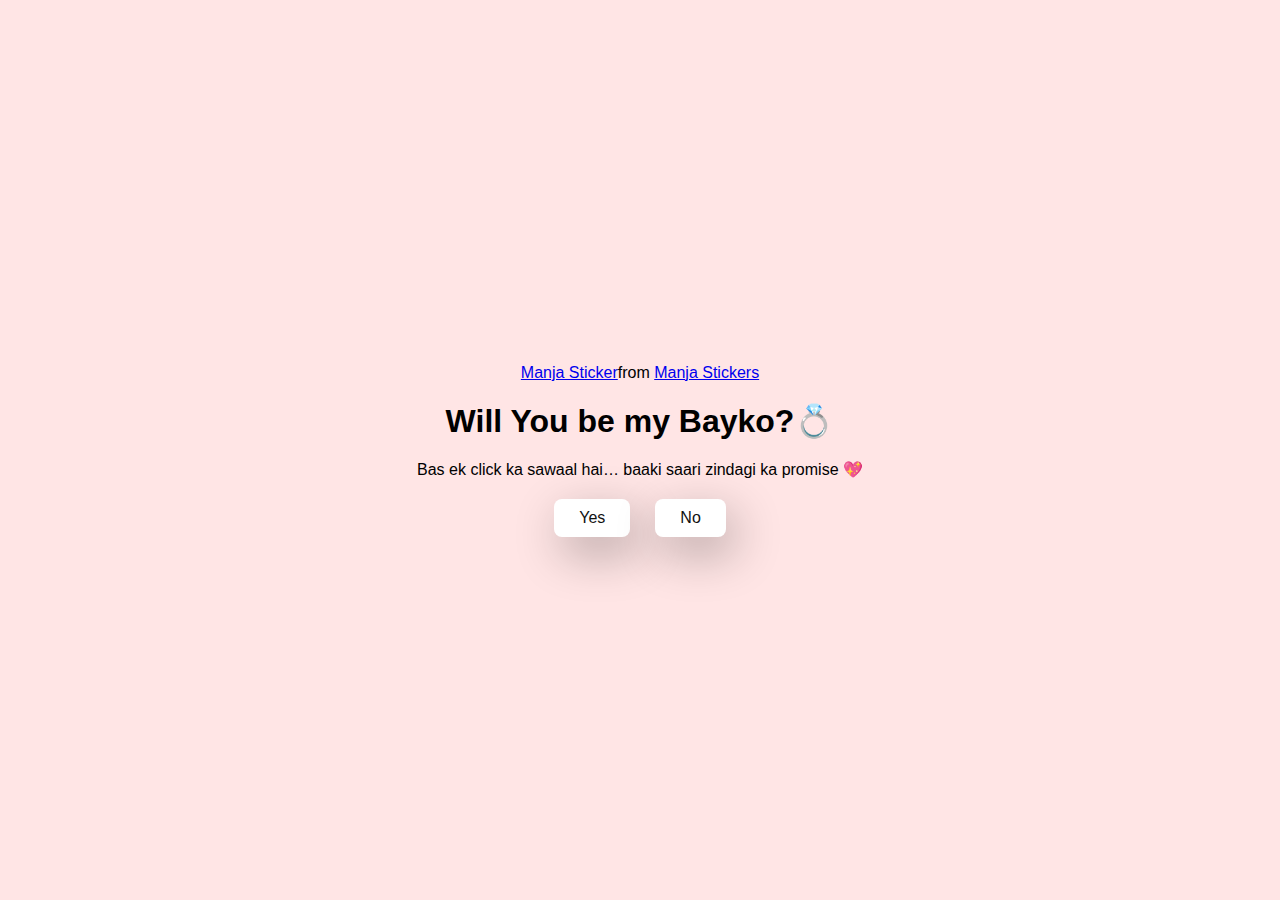
<file: index.html>
<!DOCTYPE html>
<html>
<head>
	<meta charset="utf-8">
	<meta name="viewport" content="width=device-width, initial-scale=1">
	<title></title>

	<link rel="stylesheet" type="text/css" href="style.css">
</head>
<body>
	<div class="container">
		<div class="tenor-gif-embed" data-postid="22885016" data-share-method="host" data-aspect-ratio="1.04918" data-width="100%"><a href="https://tenor.com/view/manja-gif-22885016">Manja Sticker</a>from <a href="https://tenor.com/search/manja-stickers">Manja Stickers</a></div> <script type="text/javascript" async src="https://tenor.com/embed.js"></script>
		<h1>Will You be my Bayko?💍</h1>
		<p>Bas ek click ka sawaal hai… baaki saari zindagi ka promise 💖</p>

		<div class="btn">
			<a href="yes.html">Yes</a>
			<a href="no1.html">No</a>
		</div>

	</div>

		

</body>
</html>
</file>
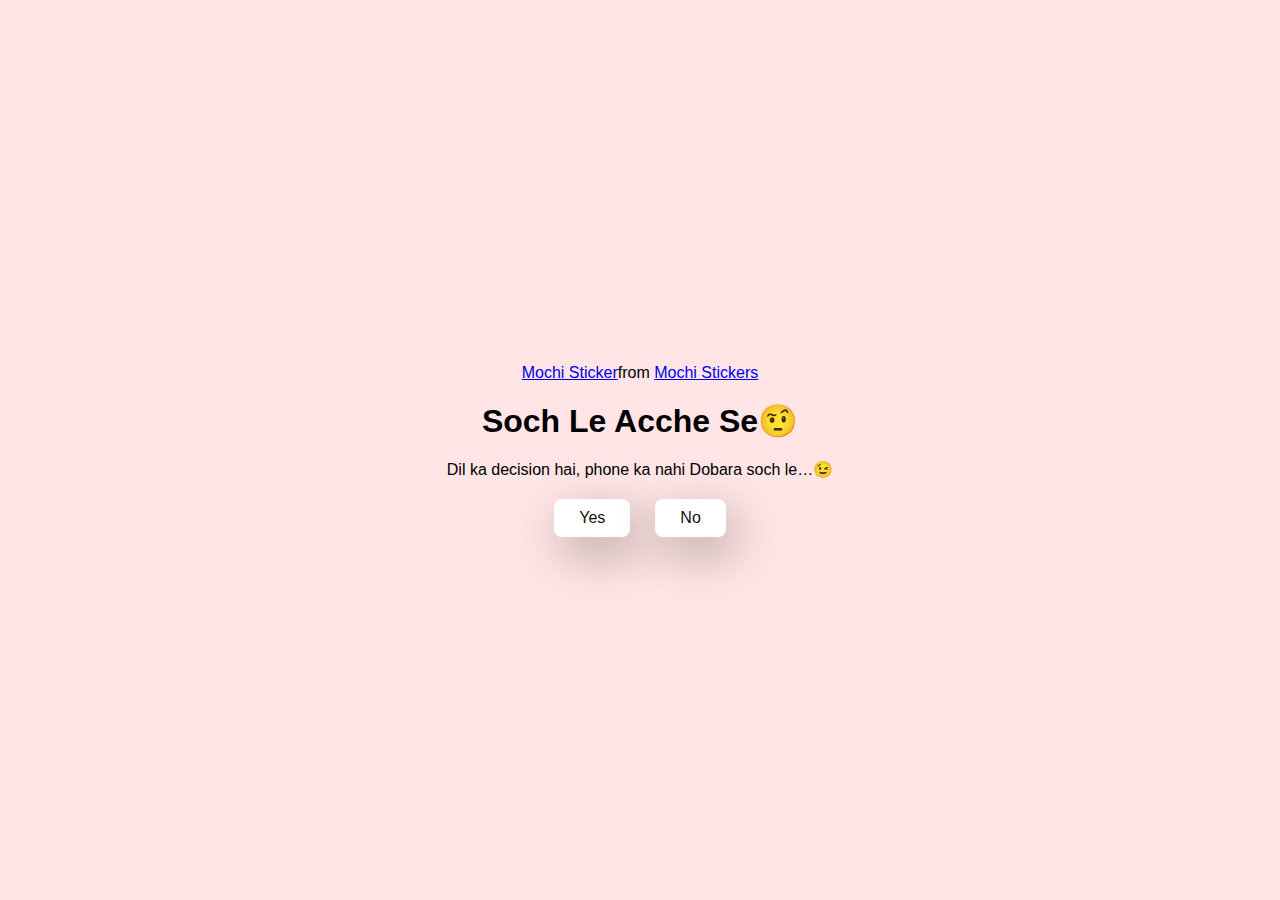
<file: no1.html>
<!DOCTYPE html>
<html>
<head>
	<meta charset="utf-8">
	<meta name="viewport" content="width=device-width, initial-scale=1">
	<title></title>

	<link rel="stylesheet" type="text/css" href="style.css">
</head>
<body>
	<div class="container">
		<div class="tenor-gif-embed" data-postid="22050818" data-share-method="host" data-aspect-ratio="1" data-width="100%"><a href="https://tenor.com/view/mochi-gif-22050818">Mochi Sticker</a>from <a href="https://tenor.com/search/mochi-stickers">Mochi Stickers</a></div> <script type="text/javascript" async src="https://tenor.com/embed.js"></script>
		<h1>Soch Le Acche Se🤨</h1>
		<p>Dil ka decision hai, phone ka nahi Dobara soch le…😉</p>

		<div class="btn">
			<a href="yes.html">Yes</a>
			<a href="no2.html">No</a>
		</div>
		
	</div>

		

</body>
</html>
</file>
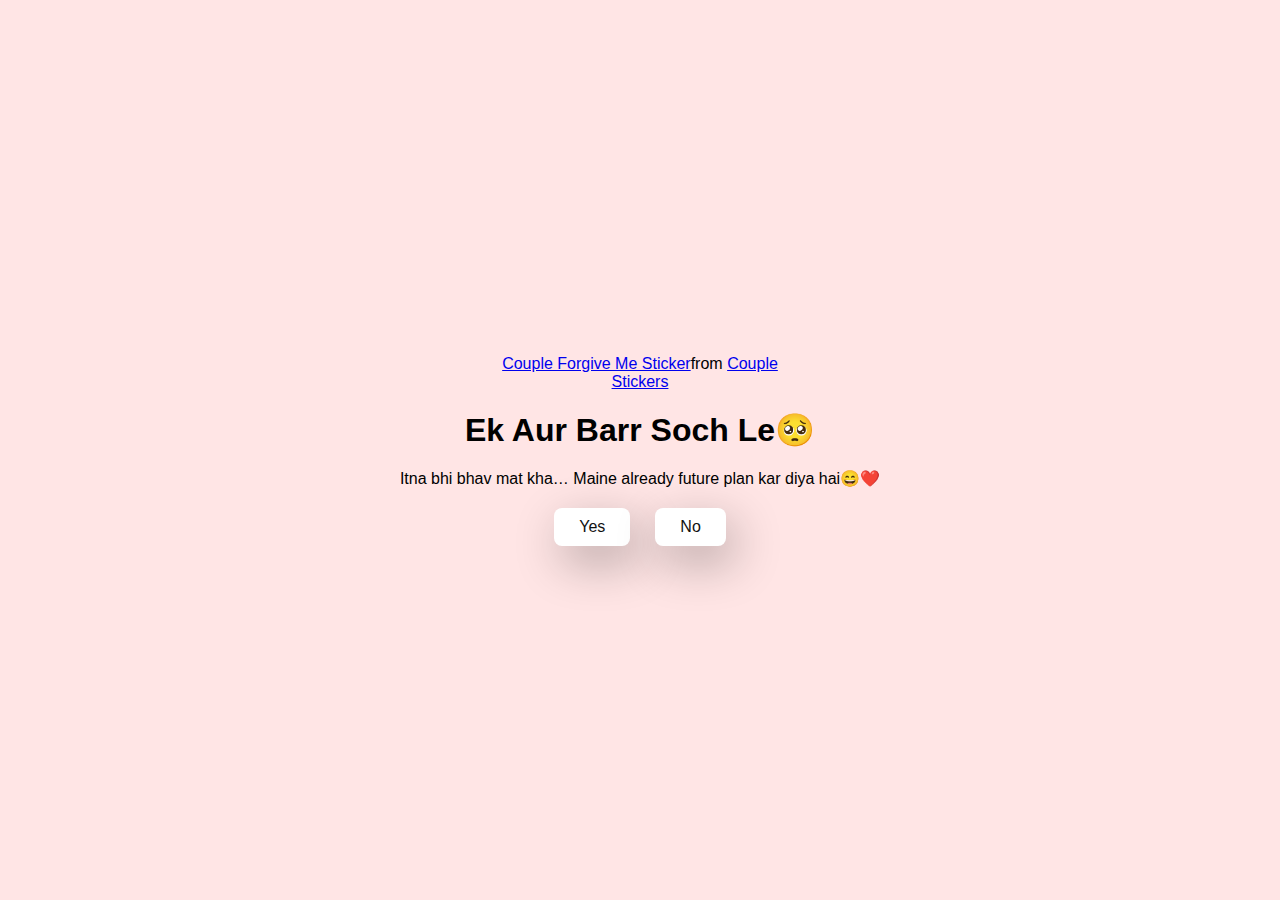
<file: no2.html>
<!DOCTYPE html>
<html>
<head>
	<meta charset="utf-8">
	<meta name="viewport" content="width=device-width, initial-scale=1">
	<title></title>

	<link rel="stylesheet" type="text/css" href="style.css">
</head>
<body>
	<div class="container">
		<div class="tenor-gif-embed" data-postid="15195810" data-share-method="host" data-aspect-ratio="1" data-width="100%"><a href="https://tenor.com/view/couple-forgive-me-asking-for-forgiveness-begging-crying-gif-15195810">Couple Forgive Me Sticker</a>from <a href="https://tenor.com/search/couple-stickers">Couple Stickers</a></div> <script type="text/javascript" async src="https://tenor.com/embed.js"></script>
		<h1>Ek Aur Barr Soch Le🥺</h1>
		<p>Itna bhi bhav mat kha… Maine already future plan kar diya hai😄❤️</p>

		<div class="btn">
			<a href="yes.html">Yes</a>
			<a href="no3.html">No</a>
		</div>
		
	</div>

		

</body>

</html>
</file>
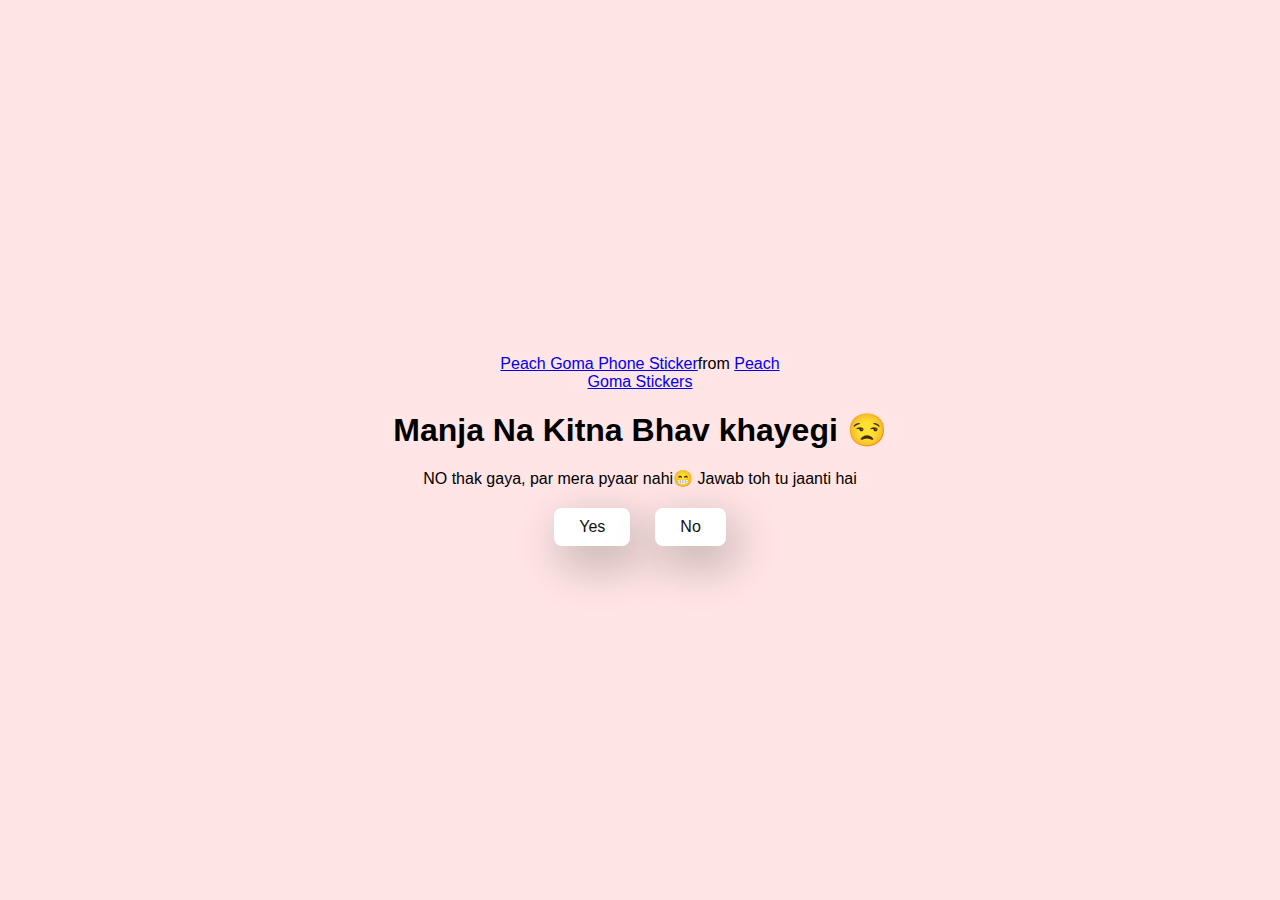
<file: no3.html>
<!DOCTYPE html>
<html>
<head>
	<meta charset="utf-8">
	<meta name="viewport" content="width=device-width, initial-scale=1">
	<title></title>

	<link rel="stylesheet" type="text/css" href="style.css">
</head>
<body>
	<div class="container">
		<div class="tenor-gif-embed" data-postid="15974530976611222074" data-share-method="host" data-aspect-ratio="1.25962" data-width="100%"><a href="https://tenor.com/view/peach-goma-phone-gif-15974530976611222074">Peach Goma Phone Sticker</a>from <a href="https://tenor.com/search/peach+goma-stickers">Peach Goma Stickers</a></div> <script type="text/javascript" async src="https://tenor.com/embed.js"></script>
		<h1>Manja Na Kitna Bhav khayegi 😒</h1>
		<p>NO thak gaya, par mera pyaar nahi😁 Jawab toh tu jaanti hai</p>

		<div class="btn">
			<a href="yes.html">Yes</a>
			<a href="#" id="move-random">No</a>
		</div>
		
	</div>
	<script src="./script.js"></script>
</body>
</html>
</file>
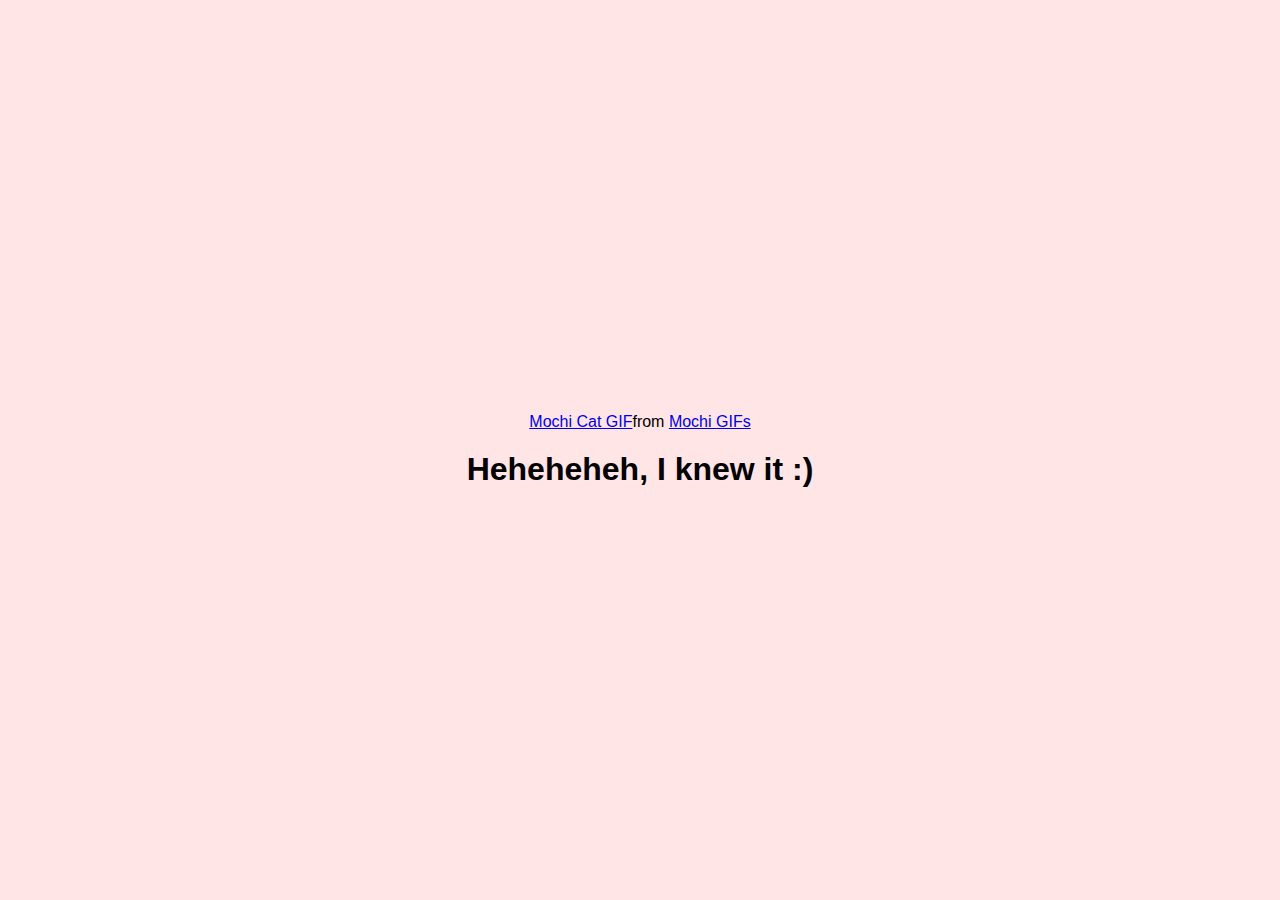
<file: yes.html>
<!DOCTYPE html>
<html>
<head>
	<meta charset="utf-8">
	<meta name="viewport" content="width=device-width, initial-scale=1">
	<title></title>

	<link rel="stylesheet" type="text/css" href="style.css">
</head>
<body>
	<div class="container">
		<div class="tenor-gif-embed" data-postid="253027946666209433" data-share-method="host" data-aspect-ratio="1.37853" data-width="100%"><a href="https://tenor.com/view/mochi-cat-mochi-and-goma-goma-and-peach-mochi-mochi-peach-cat-gif-gif-253027946666209433">Mochi Cat GIF</a>from <a href="https://tenor.com/search/mochi-gifs">Mochi GIFs</a></div> <script type="text/javascript" async src="https://tenor.com/embed.js"></script>
		<h1>Heheheheh, I knew it :)</h1>
		
	</div>
</body>
</html>
</file>
<file: style.css>
*{
	margin: 0;
	padding: 0;
	box-sizing: 0;
	font-family: sans-serif;
}

body {
	width: 100%;
	min-height: 100vh;
	display: flex;
	justify-content: center;
	align-items: center;
	background-color: #ffe5e5;

}

.container {
	display: flex;
	flex-direction: column;
	text-align: center;
	align-items: center;
	gap: 20px;
	max-width: 500px;
}

.container .tenor-gif-embed {
	max-width: 300px;
}

.container .btn {
	display: flex;
	gap: 25px;
}

.btn a {
	text-decoration: none;
	color: #111;
	background: #fff;
	padding: 10px 25px;
	border-radius: 8px;
	box-shadow: 0.5rem 1rem 3rem hsl(0, 0%, 0%, 0.3);
}
</file>
